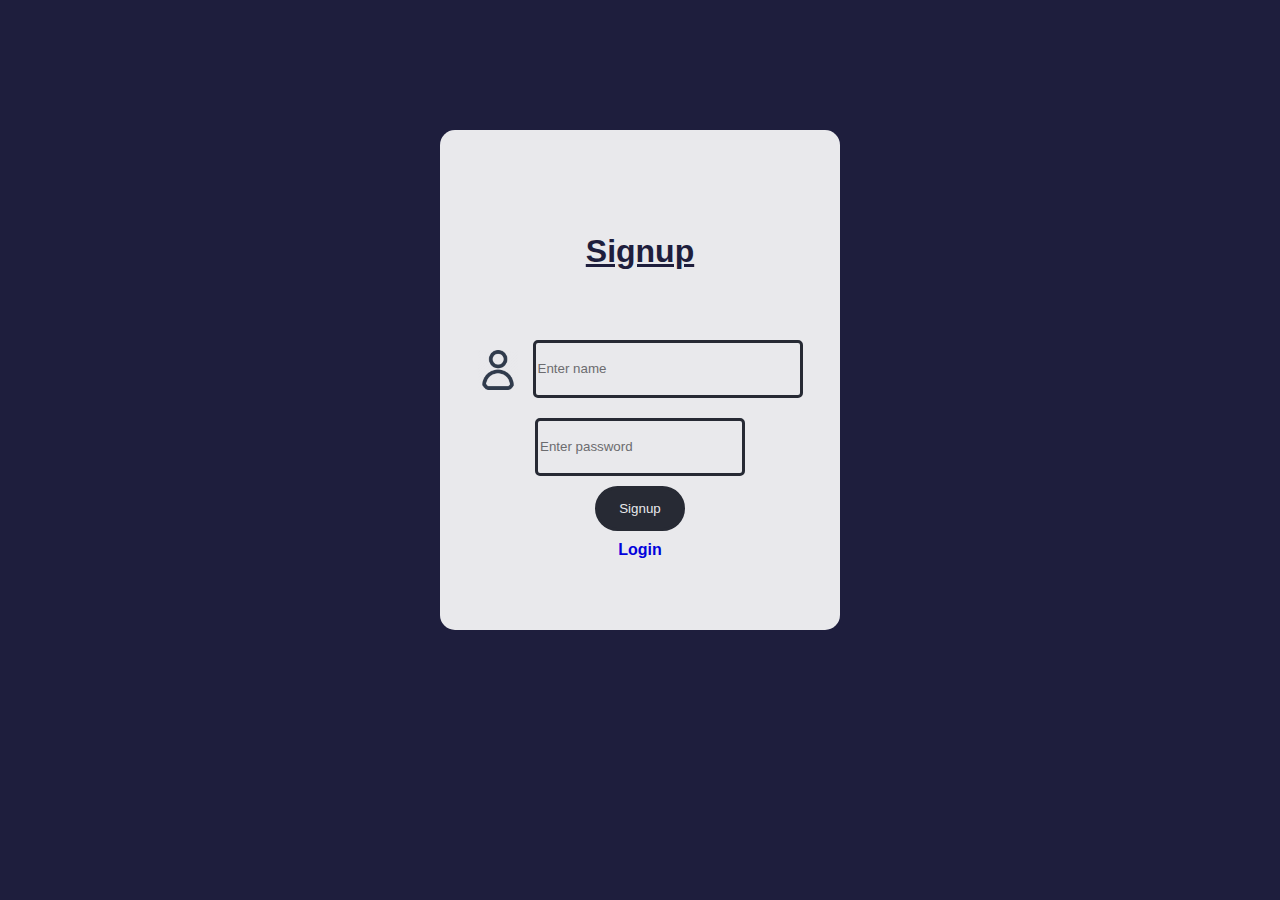
<file: prototype/sign.html>
<!DOCTYPE html>
<html lang="en">

<head>
  <meta charset="UTF-8">
  <meta name="viewport" content="width=device-width, initial-scale=1.0">
  <link rel="stylesheet" href="css/App.css">
  <link rel="stylesheet" href="css/logincomp.css">
  <link rel="stylesheet" href="css/index.css">
  <title>Signup</title>

</head>

<body>
  <div class="App">
    <div id="message">
      <h1></h1>
  </div>
    <div class="header">
      Signup
    </div>
    <div class="form">
      <div class="name">
        <img src="images/name.png" class="icon-tf" alt="Name Icon">
        <input class="input" type="text" placeholder="Enter name">
      </div>
      <div class="password">
        <input class="input" type="password" placeholder="Enter password">
      </div>
    </div>
    <div class="submit">
      <button class="btn-main">Signup</button>
    </div>
    <a class="a-redirect" href="signup.html">Login</a>
  </div>
</body>

</html>
</file>
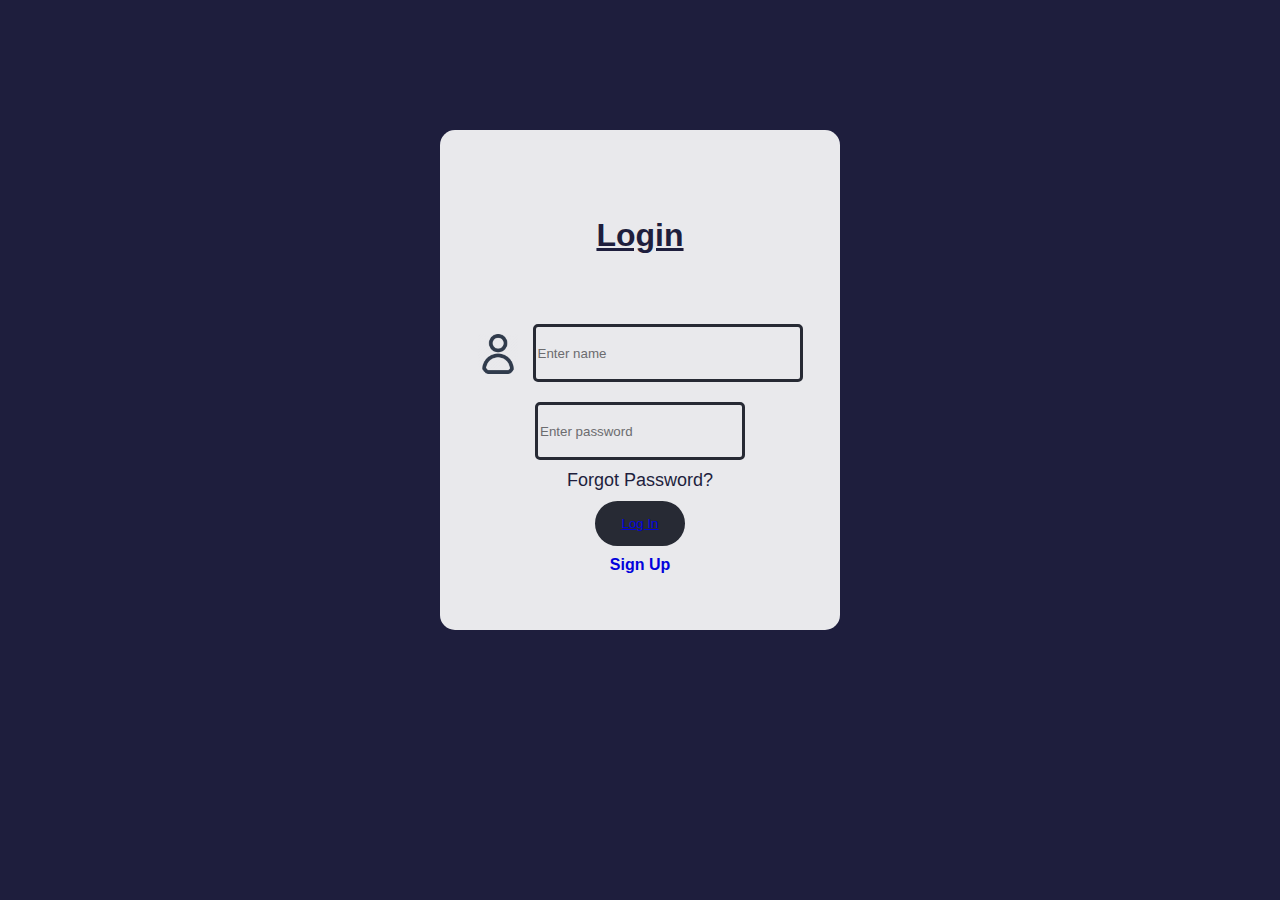
<file: prototype/signup.html>
<!DOCTYPE html>
<html lang="en">

<head>
  <meta charset="UTF-8">
  <meta name="viewport" content="width=device-width, initial-scale=1.0">
  <link rel="stylesheet" href="css/App.css">
  <link rel="stylesheet" href="css/logincomp.css">
  <link rel="stylesheet" href="css/index.css">
  <title>Login</title>
</head>

<body>
  <div class="App">
    <div id="message">
      <h1></h1>
    </div>
    <div class="header">
      Login
    </div>
    <div class="form">
      <div class="name">
        <img src="images/name.png" class="icon-tf" alt="Name Icon">
        <input class="input" type="text" placeholder="Enter name">
      </div>
      <div class="password">
        
        <input class="input" type="password" placeholder="Enter password">
      </div>
    </div>

    <div class="forgot">
      Forgot Password?
    </div>
   <div class="submit">
      <button><a class="red-home" href="index.html">Log In</a></button>
    </div>
    <a class="a-redirect" href="sign.html">Sign Up</a>
  </div>
</body>

</html>
</file>
<file: prototype/css/App.css>
.App {
  text-align: center;
  background:#fff;
  opacity: 90%;
  border-radius:15px;
}

.App-logo {
  height: 40vmin;
  pointer-events: none;
}
button{
  width:90px;
  height:45px;
  padding:2px;
  background-color:#282c34; 
  border:3px solid #282c34;
  border-radius: 25px;
  cursor: pointer;
  color:#fff;
}
.submit button:hover{
  border:3px solid rgb(30, 30, 61);
  background-color: #fff;
  color:rgb(30, 30, 61);
}
.btn-logout{
  width:90px;
  height:45px;
  padding:2px;
  background-color:#fff; 
  border:3px solid #282c34;
  border-radius: 25px;
  cursor: pointer;
  color:#282c34;
}
@media (prefers-reduced-motion: no-preference) {
  .App-logo {
    animation: App-logo-spin infinite 20s linear;
  }
}

.App-header {
  background-color: #282c34;
  min-height: 100vh;
  display: flex;
  flex-direction: column;
  align-items: center;
  justify-content: center;
  font-size: calc(10px + 2vmin);
  color: white;
}

.App-link {
  color: #61dafb;
}
.a-redirect{

    color: none;
    text-decoration: none;
cursor: pointer;
font-weight: bold;
}
@keyframes App-logo-spin {
  from {
    transform: rotate(0deg);
  }
  to {
    transform: rotate(360deg);
  }
}
</file>
<file: prototype/css/logincomp.css>
.App {
    display: flex;
    flex-direction: column;
    justify-content: center;
    align-items: center;
    width: 400px;
    height: 500px;
    margin: auto; 
    margin-top: 130px; 
  }
.header{
    color:rgb(30, 30, 61);
    text-decoration: underline;
    font-size:xx-large;
    font-weight: bold;
    margin-top: 10px;
    font-family: Verdana, Geneva, Tahoma, sans-serif;
}

.form{
    display: flex;
    flex-direction: column;
    margin-top: 50px;
  
}
.input{
    margin-top: 20px;
    border:3px solid #282c34;
    width:200px;
    font-family:Verdana, Geneva, Tahoma, sans-serif;
    height:50px;
    border-radius: 5px;
    background-color: none;
  
}
.icon-tf{
    width:40px;
    height:40px;
    margin-top: 30px;
  }
  .icon-pw{
    width:45px;
    height:40px;
    margin-top: 30px;
  }
  .name .input,.email .input{
    width:260px;
  }
  .input:hover{
    background-color: #e1e3e6;;
  }
  .name,.email,.pass{
    display:flex;
    flex-wrap: wrap;
    gap:15px;
  }
  .forgot{
    font-size: large;
    color:rgb(30, 30, 61);
    margin-top: 10px;
    font-family: Verdana, Geneva, Tahoma, sans-serif;
    cursor: pointer;
  }
  .submit{
    display: flex;
    justify-content: center;
    align-items: center;
    margin-top: 10px;
    margin-bottom: 10px;
  }

  .forgot:hover{
    font-weight: bold;
    color:rgb(20, 20, 41);
  }
  .btn-main{
    color:white;
  }
  .btn-main:hover{
    color:rgb(20, 20, 41);
  }
</file>
<file: prototype/css/index.css>
body {
  margin: 0;
  font-family: -apple-system, BlinkMacSystemFont, 'Segoe UI', 'Roboto', 'Oxygen',
    'Ubuntu', 'Cantarell', 'Fira Sans', 'Droid Sans', 'Helvetica Neue',
    sans-serif;
  -webkit-font-smoothing: antialiased;
  -moz-osx-font-smoothing: grayscale;
  background:rgb(30, 30, 61)
}

code {
  font-family: source-code-pro, Menlo, Monaco, Consolas, 'Courier New',
    monospace;
}
</file>
